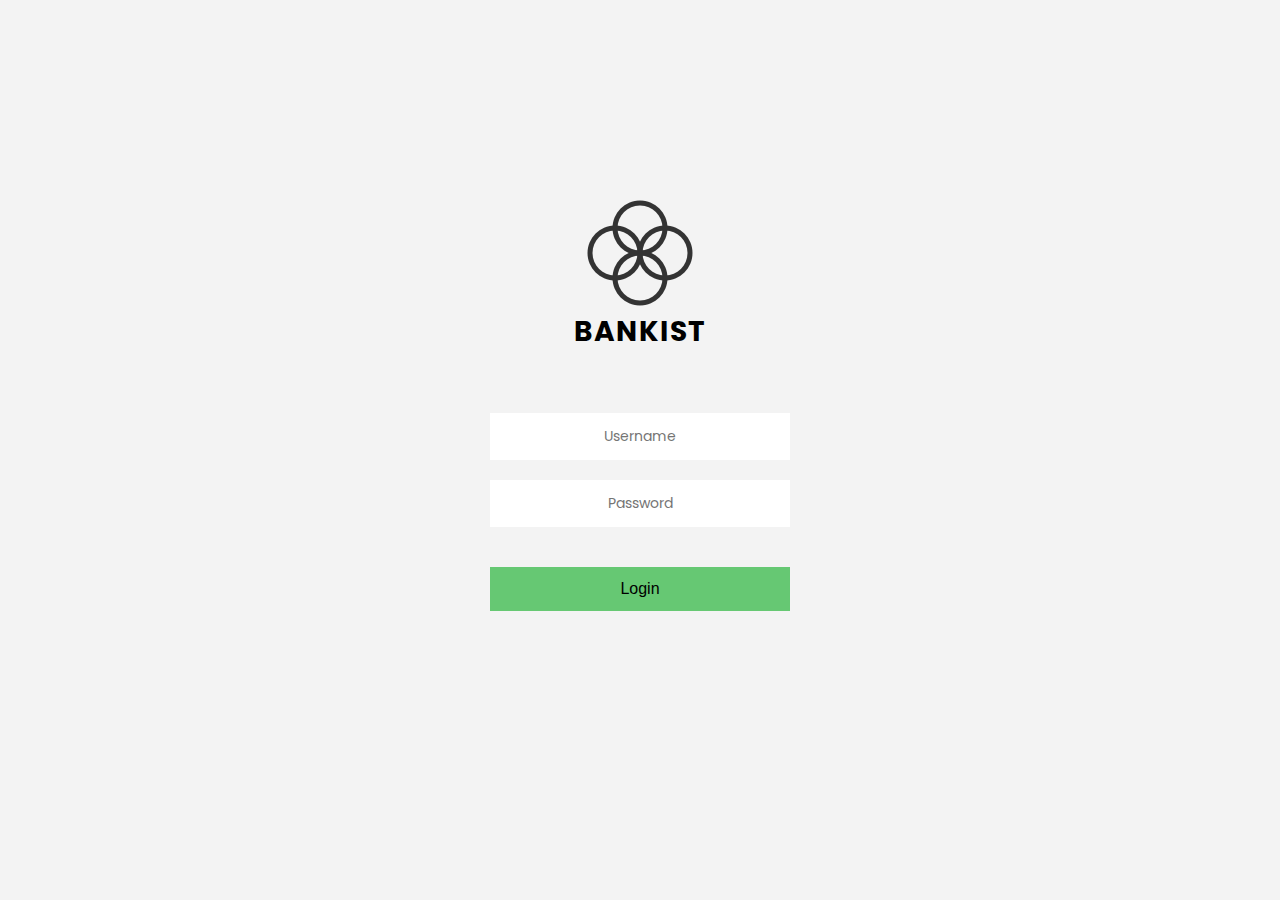
<file: index.html>
<!DOCTYPE html>
<html lang="en">
  <head>
    <meta charset="UTF-8" />
    <meta http-equiv="X-UA-Compatible" content="IE=edge" />
    <meta name="viewport" content="width=device-width, initial-scale=1.0" />
    <title>Bankist</title>
    <link rel="stylesheet" href="./style.css" />
    <link rel="stylesheet" href="./general.css" />

    <link rel="preconnect" href="https://fonts.googleapis.com" />
    <link rel="preconnect" href="https://fonts.gstatic.com" crossorigin />
    <link
      href="https://fonts.googleapis.com/css2?family=Poppins:wght@400;600&display=swap"
      rel="stylesheet"
    />
  </head>
  <body>
    <div class="main-conatiner">
      <div class="login-card">
        <img src="./logo.png" class="logo-img" />
        <h1 class="heading">Bankist</h1>
        <form class="login-form" action="/">
          <input
            type="text"
            class="field-input username"
            placeholder="Username"
            required
          />
          <input
            type="password"
            class="field-input extra-margin password"
            placeholder="Password"
            required
          />
          <button class="btn">Login</button>
        </form>
        <p class="error"></p>
      </div>
    </div>
    <script src="./index.js"></script>
  </body>
</html>
</file>
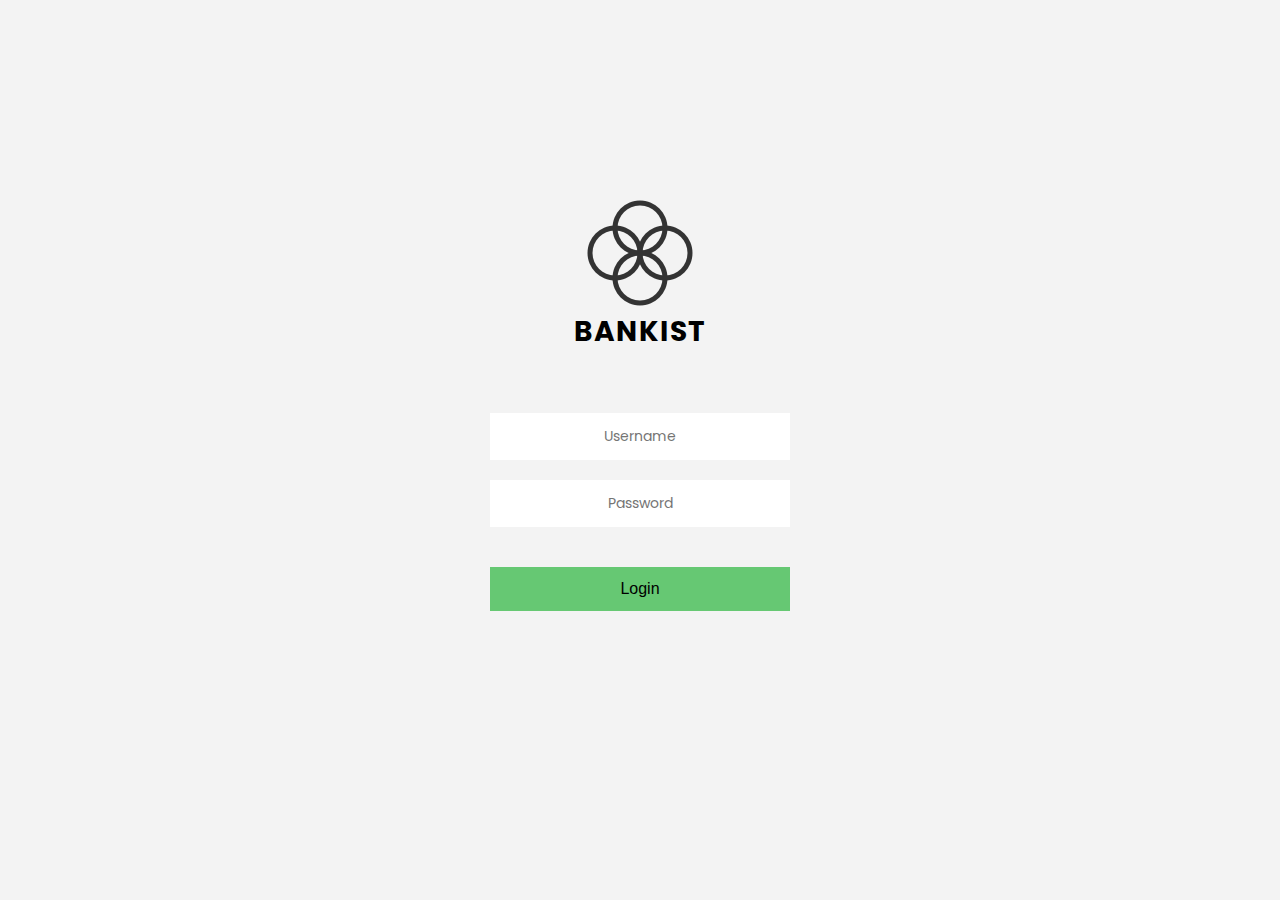
<file: layout.html>
<!DOCTYPE html>
<html lang="en">
  <head>
    <meta charset="UTF-8" />
    <meta http-equiv="X-UA-Compatible" content="IE=edge" />
    <meta name="viewport" content="width=device-width, initial-scale=1.0" />
    <title>Bankist</title>
    <link rel="stylesheet" href="./general.css" />
    <link rel="stylesheet" href="./layout.css" />

    <link rel="preconnect" href="https://fonts.googleapis.com" />
    <link rel="preconnect" href="https://fonts.gstatic.com" crossorigin />
    <link
      href="https://fonts.googleapis.com/css2?family=Poppins:wght@400;600&display=swap"
      rel="stylesheet"
    />
  </head>
  <body>
    <header class="flex-space">
      <div class="flex-center gap1">
        <div><img src="./logo.png" class="logo" /></div>
        <h2 class="header-text">Bankist</h2>
      </div>
      <div class="flex-center gap1">
        <svg
          xmlns="http://www.w3.org/2000/svg"
          fill="none"
          viewBox="0 0 24 24"
          stroke-width="1.5"
          stroke="currentColor"
          class="user-icon"
        >
          <path
            stroke-linecap="round"
            stroke-linejoin="round"
            d="M17.982 18.725A7.488 7.488 0 0012 15.75a7.488 7.488 0 00-5.982 2.975m11.963 0a9 9 0 10-11.963 0m11.963 0A8.966 8.966 0 0112 21a8.966 8.966 0 01-5.982-2.275M15 9.75a3 3 0 11-6 0 3 3 0 016 0z"
          />
        </svg>
        <h2 class="header-text username-label">Jonas!</h2>
      </div>
    </header>
    <main>
      <section class="display-section">
        <div class="balance-information flex-space">
          <div>
            <h2 class="secondary-heading">Current Balance</h2>
            <p class="date">As of 29/06/2023, 18:32</p>
          </div>
          <h1 class="balance-amount" id="number">25952,59&nbsp;$</h1>
        </div>
        <div class="analysis">
          <div class="card card-positive">
            <p class="card-title">IN</p>
            <h3 class="deposit-total-card card-amount">3000&nbsp;$</h3>
          </div>
          <div class="card card-negative">
            <p class="card-title">Out</p>
            <h3 class="withdraw-total-card card-amount">3000&nbsp;$</h3>
          </div>
          <div class="card card-positive">
            <p class="card-title">Interest</p>
            <h3 class="interest-total-card card-amount">3000&nbsp;$</h3>
          </div>
        </div>
        <div class="table-navigator flex-space">
          <h3 class="card-amount">Transaction</h3>
          <button>
            <svg
              xmlns="http://www.w3.org/2000/svg"
              fill="none"
              viewBox="0 0 24 24"
              stroke-width="1.5"
              stroke="currentColor"
              class="sort-icon"
            >
              <path
                stroke-linecap="round"
                stroke-linejoin="round"
                d="M8.25 6.75L12 3m0 0l3.75 3.75M12 3v18"
              />
            </svg>
          </button>
        </div>
        <div class="transactions"></div>
      </section>
      <section class="operations-container">
        <div class="operations-data">
          <div class="flex-space stat">
            <h5 class="stats-heading">Average Withdraw</h5>
            <h5 class="stats-data avg-withdraw">15$</h5>
          </div>
          <div class="flex-space stat">
            <h5 class="stats-heading">Maximum Withdraw</h5>
            <h5 class="stats-data max-withdraw">15$</h5>
          </div>
          <div class="flex-space stat">
            <h5 class="stats-heading">Average Deposit</h5>
            <h5 class="stats-data avg-deposit">15$</h5>
          </div>
        </div>
        <div class="operations-data">
          <button class="btn btn-transfer">Transfer Money</button>
          <button class="btn btn-request">Request Loan</button>
          <button class="btn btn-close">Close Account</button>
        </div>
        <div class="flex-space gap1">
          <div>
            <span class="mins date">00</span><span class="date"> : </span>
            <span class="seconds date">00</span>
          </div>
          <div>
            <a href="/" class="logout-btn"> &larr;&nbsp;Logout</a>
          </div>
        </div>
      </section>
    </main>
    <div class="overlay-container hide"></div>
    <!-- TRANSFER DIALOG -->
    <div class="dialog-container transfer-dialog hide">
      <div class="flex-space dialog-btn-container">
        <h2 class="dialog-heading">Transfer Money</h2>
        <button class="cls-btn btn-transfer-dialog">
          <svg
            xmlns="http://www.w3.org/2000/svg"
            fill="none"
            viewBox="0 0 24 24"
            stroke-width="1.5"
            stroke="currentColor"
            class="sort-icon"
          >
            <path
              stroke-linecap="round"
              stroke-linejoin="round"
              d="M9.75 9.75l4.5 4.5m0-4.5l-4.5 4.5M21 12a9 9 0 11-18 0 9 9 0 0118 0z"
            />
          </svg>
        </button>
      </div>
      <form class="login-form transfer-form" action="/">
        <input
          type="text"
          class="field-input transfer-username"
          placeholder="Transfer To"
          required
        />
        <input
          type="number"
          min="1"
          class="field-input extra-margin transfer-amount"
          placeholder="Amount"
          required
        />
        <button class="btn">Transfer Money</button>
      </form>
      <p class="error">&nbsp;</p>
    </div>
    <!-- REQUEST DIALOG -->
    <div class="dialog-container request-dialog hide">
      <div class="flex-space dialog-btn-container">
        <h2 class="dialog-heading">Request Loan</h2>
        <button class="cls-btn">
          <svg
            xmlns="http://www.w3.org/2000/svg"
            fill="none"
            viewBox="0 0 24 24"
            stroke-width="1.5"
            stroke="currentColor"
            class="sort-icon"
          >
            <path
              stroke-linecap="round"
              stroke-linejoin="round"
              d="M9.75 9.75l4.5 4.5m0-4.5l-4.5 4.5M21 12a9 9 0 11-18 0 9 9 0 0118 0z"
            />
          </svg>
        </button>
      </div>
      <form class="request-form" action="/">
        <input
          type="number"
          class="field-input request-amount"
          placeholder="Amount"
          min="1"
          required
        />
        <button class="btn">Request Loan</button>
      </form>
      <p class="error">&nbsp;</p>
    </div>
    <!-- CLOSE DIALOG -->
    <div class="dialog-container close-dialog hide">
      <div class="flex-space dialog-btn-container">
        <h2 class="dialog-heading">Close Account</h2>
        <button class="cls-btn">
          <svg
            xmlns="http://www.w3.org/2000/svg"
            fill="none"
            viewBox="0 0 24 24"
            stroke-width="1.5"
            stroke="currentColor"
            class="sort-icon"
          >
            <path
              stroke-linecap="round"
              stroke-linejoin="round"
              d="M9.75 9.75l4.5 4.5m0-4.5l-4.5 4.5M21 12a9 9 0 11-18 0 9 9 0 0118 0z"
            />
          </svg>
        </button>
      </div>
      <form class="close-form" action="/">
        <input
          type="text"
          class="field-input closeUsername"
          placeholder="Username"
          required
        />
        <input
          type="password"
          class="field-input extra-margin closePassword"
          placeholder="Password"
          required
        />
        <button class="btn">Close Account</button>
      </form>
      <p class="error">&nbsp;</p>
    </div>
    <script src="./layout.js"></script>
  </body>
</html>
</file>
<file: style.css>
body {
  font-family: "Poppins", sans-serif;
  align-items: center;
  justify-content: center;
  background-color: #f3f3f3;
}

.heading {
  font-size: 2.8rem;
  text-transform: uppercase;
  letter-spacing: 1px;
  margin-bottom: 6rem;
}

.login-card {
  width: 30rem;
  margin: 20rem auto;
  text-align: center;
}
.field-input {
  width: 100%;
  border: none;
  padding: 1.3rem 5rem;
  font-size: 1.4rem;
  font-family: inherit;
  text-align: center;
  margin-bottom: 2rem;
}

form input:nth-child(2) {
  margin-bottom: 4rem;
}

.btn {
  width: 100%;
  border: none;
  font-size: 1.6rem;
  padding: 1.3rem;
  background-color: #66c873;
  transition: 0.5s all ease-in;
  display: block;
}

.btn:hover {
  background-color: #52a05c;
  cursor: pointer;
}

.login-form {
  margin-bottom: 2rem;
}

.error {
  font-size: 1.6rem;
  color: #e52a5a;
}
</file>
<file: general.css>
* {
  margin: 0;
  padding: 0;
  box-sizing: border-box;
}

html {
  font-size: 62.5%;
}

.flex-center {
  display: flex;
  align-items: center;
  justify-content: center;
}

.flex-space {
  display: flex;
  align-items: center;
  justify-content: space-between;
}

.gap1 {
  gap: 1rem;
}
</file>
<file: layout.css>
body {
  font-family: "Poppins", sans-serif;
  color: #444;
  padding: 2rem;
  position: relative;
}

header {
  padding: 0rem 3.2rem;
  margin-bottom: 5.2rem;
}

.header-text {
  font-size: 2.4rem;
}

.logo {
  height: 5.25rem;
}

.user-icon {
  width: 3.4rem;
  height: 3.4rem;
}

/*Main Section*/

main {
  margin: 0 auto;
  padding: 0 3.2rem;
  display: grid;
  grid-template-columns: 4fr 1.5fr;
  gap: 9.6rem;
  max-width: 140rem;
}

.balance-information {
  margin-bottom: 4.8rem;
}

.secondary-heading {
  font-size: 2.4rem;
  font-weight: 400;
}

.date {
  font-size: 1.4rem;
  color: #444;
}

.balance-amount {
  font-size: 4.4rem;
  letter-spacing: 0.75px;
  font-weight: 400;
}

/* Analysis Section */
.analysis {
  display: grid;
  grid-template-columns: repeat(3, 1fr);
  gap: 3.2rem;
  margin-bottom: 2.4rem;
}

.card {
  padding: 1.6rem;
  background-color: #e6e6e6;
  border-radius: 10px;
}

.card-title {
  font-size: 1.6rem;
  margin-bottom: 0.4rem;
  text-transform: uppercase;
  letter-spacing: 0.75px;
}

.card-amount {
  font-size: 2.4rem;
  font-weight: 400;
}

.card-positive {
  border-top: 5px solid #66c873;
}
.card-negative {
  border-bottom: 5px solid #e52a5a;
}

/* Operations */
.operations-container {
  display: flex;
  flex-direction: column;
  justify-content: space-between;
}

.operations-data {
  display: flex;
  flex-direction: column;
  gap: 1.6rem;
  margin-bottom: 3.2rem;
}

.actions-container {
  align-items: center;
}

.btn {
  width: 100%;
  border: none;
  font-size: 1.6rem;
  padding: 1.3rem;
  transition: 0.5s all ease-in;
  background-color: #f3f3f3;
  font-family: inherit;
  border-radius: 10px;
}

.btn:hover {
  cursor: pointer;
}

.stat {
  width: 100%;
  border: none;
  font-size: 1.6rem;
  padding: 1.3rem;
  transition: 0.5s all ease-in;
  background-color: #e6e6e6;
  border-radius: 10px;
}

.btn-transfer {
  background-color: #ffcb03;
}
.btn-close {
  background-color: #e52a5a;
}

.btn-request {
  background-color: #66c873;
}

/*Transactions*/

.table-navigator {
  margin-bottom: 2.4rem;
  text-align: center;
}

.sort-icon {
  width: 2.4rem;
  height: 2.4rem;
}

.sort-icon:hover {
  cursor: pointer;
}
.transactions {
  background-color: #f9f9f9;
  max-height: 40rem;
  overflow-y: auto;
  display: flex;
  flex-direction: column;
  border-radius: 10px;
  margin-bottom: 1.6rem;
}

.transaction-record {
  padding: 2.5rem 4.8rem;
  border: 1px solid #eee;
  display: flex;
  align-items: center;
  gap: 1.8rem;
}

.tag {
  padding: 0.4rem 0.8rem;
  border-radius: 1rem;
  font-size: 1.2rem;
  border-radius: 100px;
  font-weight: 600;
  text-transform: uppercase;
  color: #fff;
}

.Deposit-tag {
  background-color: #66c873;
}
.Withdraw-tag {
  background-color: #e52a5a;
}

.transaction-amount {
  font-size: 1.7rem;
  margin-left: auto;
  font-weight: 600;
}

.logout-btn:link,
.logout-btn:visited {
  display: inline-block;
  padding: 1rem 2rem;
  background-color: #dbdbdb;
  text-transform: uppercase;
  text-decoration: none;
  font-size: 1.6rem;
  letter-spacing: 1px;
  color: inherit;
  border-radius: 10px;
}

.logout-btn:active,
.logout-btn:hover {
  background-color: #aaaaaa;
}

.logout-timer {
  text-align: right;
}

/* Dialog */
.overlay-container {
  position: absolute;
  height: 100%;
  width: 100%;
  top: 0;
  backdrop-filter: blur(3px);
  z-index: 5;
}

.dialog-container {
  width: 35rem;
  padding: 2.4rem;
  position: absolute;
  top: 50%;
  left: 50%;
  transform: translate(-50%, -50%);
  display: flex;
  flex-direction: column;
  gap: 3.2rem;
  text-align: center;
  transition: visibility 0s, opacity 0.5s linear;
  z-index: 99999;
}

.transfer-dialog {
  background-image: linear-gradient(to top left, #ffb003, #ffcb03);
}

.request-dialog {
  background-image: linear-gradient(to top left, #39b385, #9be15d);
}

.close-dialog {
  background-image: linear-gradient(to top left, #e52a5a, #ff585f);
}

.field-input {
  width: 100%;
  border: none;
  padding: 1.3rem 1rem;
  font-size: 1.4rem;
  font-family: inherit;
  text-align: left;
  margin-bottom: 2rem;
  background-color: rgba(255, 255, 255, 0.4);
  outline: none;
}

form input:nth-child(2) {
  margin-bottom: 4rem;
}

.cls-btn {
  width: 3.2rem;
  height: 3.2rem;
  padding: 0.5rem;
  background: none;
  border: none;
  border-radius: 50%;
  cursor: pointer;
  display: flex;
  align-items: center;
  justify-content: center;
}

.cls-btn:hover {
  background-color: #e7f5ff;
}

.dialog-heading {
  font-size: 2rem;
}

.hide {
  display: none;
}

.error {
  font-size: 1.6rem;
}

/* MEDIA QUERIES */
@media (max-width: 75em) {
}

@media (max-width: 59em) {
  html {
    font-size: 50%;
  }
  .balance-information {
    flex-direction: column;
  }
  .secondary-heading {
    text-align: center;
  }
  .balance-information .date {
    text-align: center;
  }
  .analysis {
    grid-template-columns: 1fr;
    padding: 0 4.8rem;
  }
  .card {
    text-align: center;
  }
  main {
    grid-template-columns: 1fr;
  }
  .operations-container {
    justify-self: center;
    width: 100%;
  }
  .operations-data {
    flex-direction: row;
    justify-content: center;
  }
}

@media (max-width: 47em) {
  .operations-data {
    flex-direction: column;
    justify-content: center;
  }
}

@media (max-width: 40em) {
  header {
    flex-direction: column;
    gap: 4.8rem;
  }
}

@media (max-width: 25rem) {
  html {
    font-size: 45%;
  }

  .transaction-record {
    flex-direction: column;
    align-items: center;
  }
  .transaction-amount {
    margin-left: 0;
  }
  .stat {
    flex-direction: column;
    align-items: center;
  }
}

input::-webkit-outer-spin-button,
input::-webkit-inner-spin-button {
  display: none;
}

/* 
SPACING SYSTEM (px)
2 / 4 / 8 / 12 / 16 / 24 / 32 / 48 / 64 / 80 / 96 / 128

FONT SIZE SYSTEM (px)
10 / 12 / 14 / 16 / 18 / 20 / 24 / 30 / 36 / 44 / 52 / 62 / 74 / 86 / 98 */
</file>
